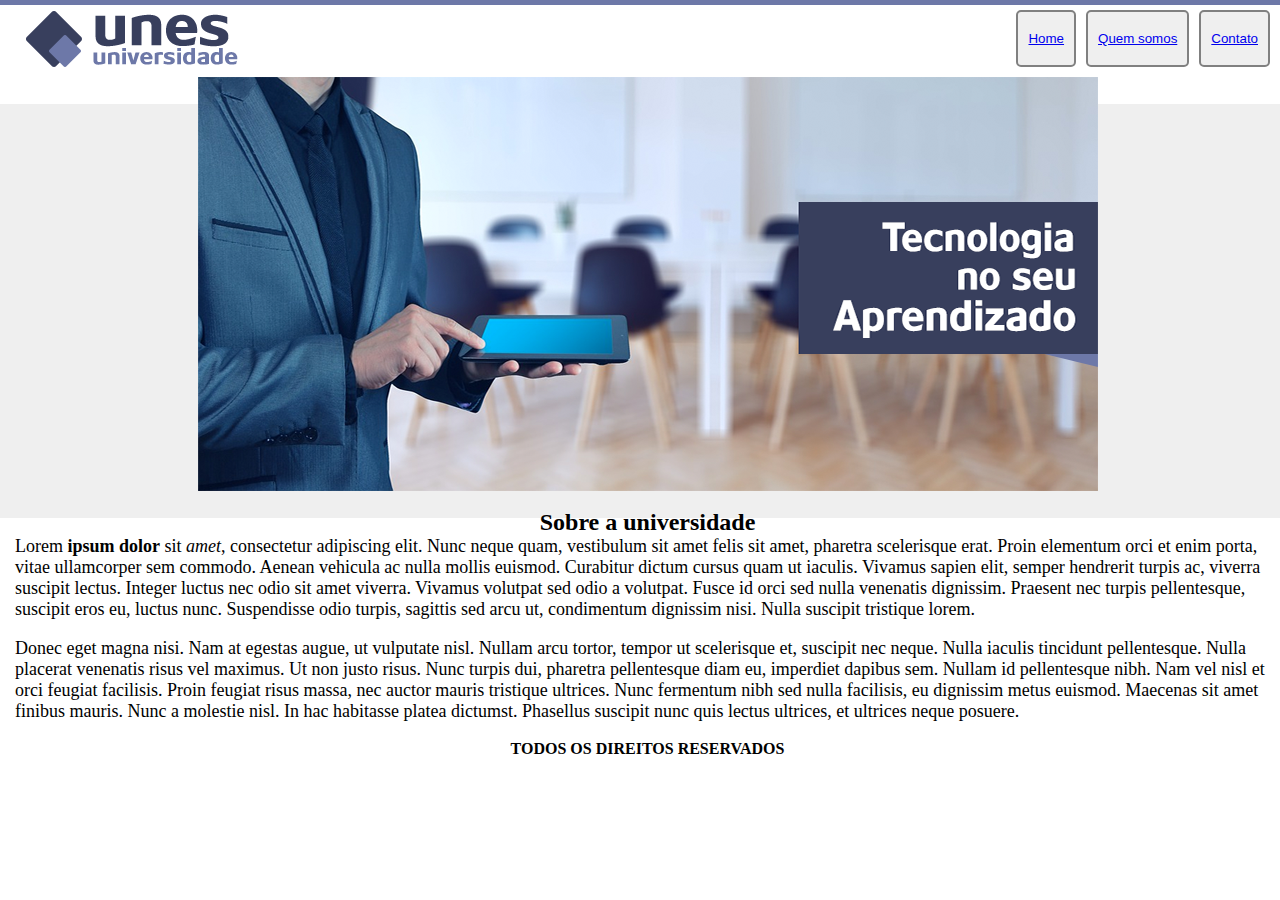
<file: index.html>
<!DOCTYPE html>
<html>
  <head>
    <title>UNES - Pagina principal</title>
    <meta charset="utf-8" />
    <link rel="stylesheet" href="style.css" />
  </head>
  <body background="imagens/fundo.png">
    <div class="conteiner">
      <header class="header">
        <img class="imgHeader" src="imagens/logo.png" />
        <div class="buttons">
          <button class="buttonHeader"><a href="index.html">Home</a></button>
          <button class="buttonHeader">
            <a href="quem-somos.html">Quem somos</a>
          </button>
          <button class="buttonHeader">
            <a href="contato.html">Contato</a>
          </button>
        </div>
      </header>
      <section class="mainContaint">
        <div class="imgCapa">
          <img src="imagens/capa.png" />
        </div>
        <br />
        <h2>Sobre a universidade</h2>

        <p>
          Lorem <strong> ipsum dolor</strong> sit <em>amet</em>, consectetur
          adipiscing elit. Nunc neque quam, vestibulum sit amet felis sit amet,
          pharetra scelerisque erat. Proin elementum orci et enim porta, vitae
          ullamcorper sem commodo. Aenean vehicula ac nulla mollis euismod.
          Curabitur dictum cursus quam ut iaculis. Vivamus sapien elit, semper
          hendrerit turpis ac, viverra suscipit lectus. Integer luctus nec odio
          sit amet viverra. Vivamus volutpat sed odio a volutpat. Fusce id orci
          sed nulla venenatis dignissim. Praesent nec turpis pellentesque,
          suscipit eros eu, luctus nunc. Suspendisse odio turpis, sagittis sed
          arcu ut, condimentum dignissim nisi. Nulla suscipit tristique lorem.
        </p>
        <br />

        <p>
          Donec eget magna nisi. Nam at egestas augue, ut vulputate nisl. Nullam
          arcu tortor, tempor ut scelerisque et, suscipit nec neque. Nulla
          iaculis tincidunt pellentesque. Nulla placerat venenatis risus vel
          maximus. Ut non justo risus. Nunc turpis dui, pharetra pellentesque
          diam eu, imperdiet dapibus sem. Nullam id pellentesque nibh. Nam vel
          nisl et orci feugiat facilisis. Proin feugiat risus massa, nec auctor
          mauris tristique ultrices. Nunc fermentum nibh sed nulla facilisis, eu
          dignissim metus euismod. Maecenas sit amet finibus mauris. Nunc a
          molestie nisl. In hac habitasse platea dictumst. Phasellus suscipit
          nunc quis lectus ultrices, et ultrices neque posuere.
        </p>
      </section>
      <br />
      <footer class="footer">
        <h4>TODOS OS DIREITOS RESERVADOS</h4>
      </footer>
    </div>
  </body>
</html>
</file>
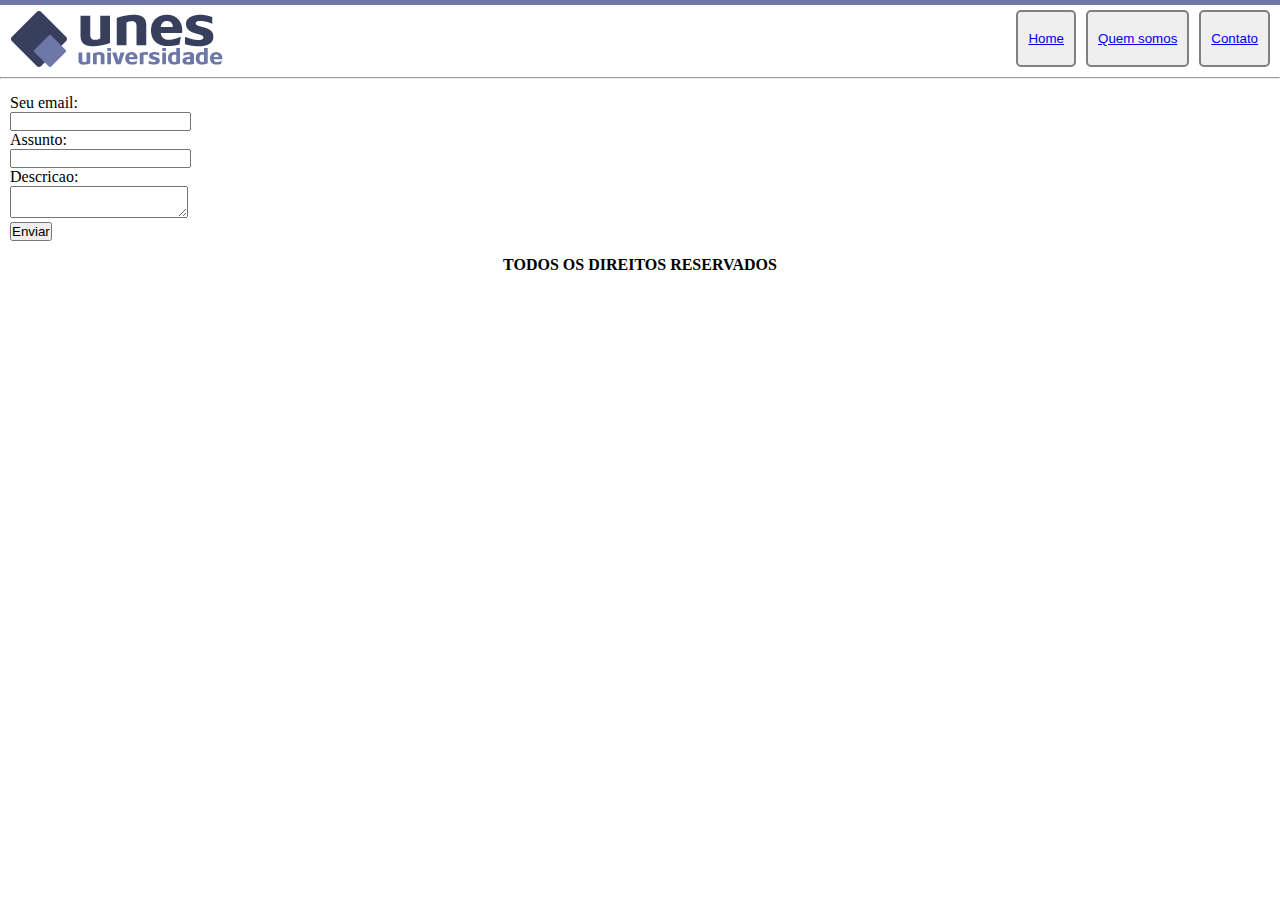
<file: contato.html>
<!DOCTYPE html>
<html>
  <head>
    <title>Quem somos</title>
    <meta charset="utf-8" />
    <link rel="stylesheet" href="style.css" />
  </head>
  <body background="imagens/fundo2.png">
    <div>
      <header class="header">
        <img class="imgHeader" src="imagens/logo.png" />
        <div class="buttons">
          <button class="buttonHeader"><a href="index.html">Home</a></button>
          <button class="buttonHeader">
            <a href="quem-somos.html">Quem somos</a>
          </button>
          <button class="buttonHeader">
            <a href="contato.html">Contato</a>
          </button>
        </div>
      </header>
      <hr />
      <section class="support">
        <form>
          Seu email: <br />
          <input type="text" name="email" /> <br />

          Assunto: <br />
          <input type="text" name="assunto" /> <br />

          Descricao: <br />
          <textarea></textarea><br />

          <input type="submit" value="Enviar" />
        </form>
      </section>
      <footer class="footer">
        <h4>TODOS OS DIREITOS RESERVADOS</h4>
      </footer>
    </div>
  </body>
</html>
</file>
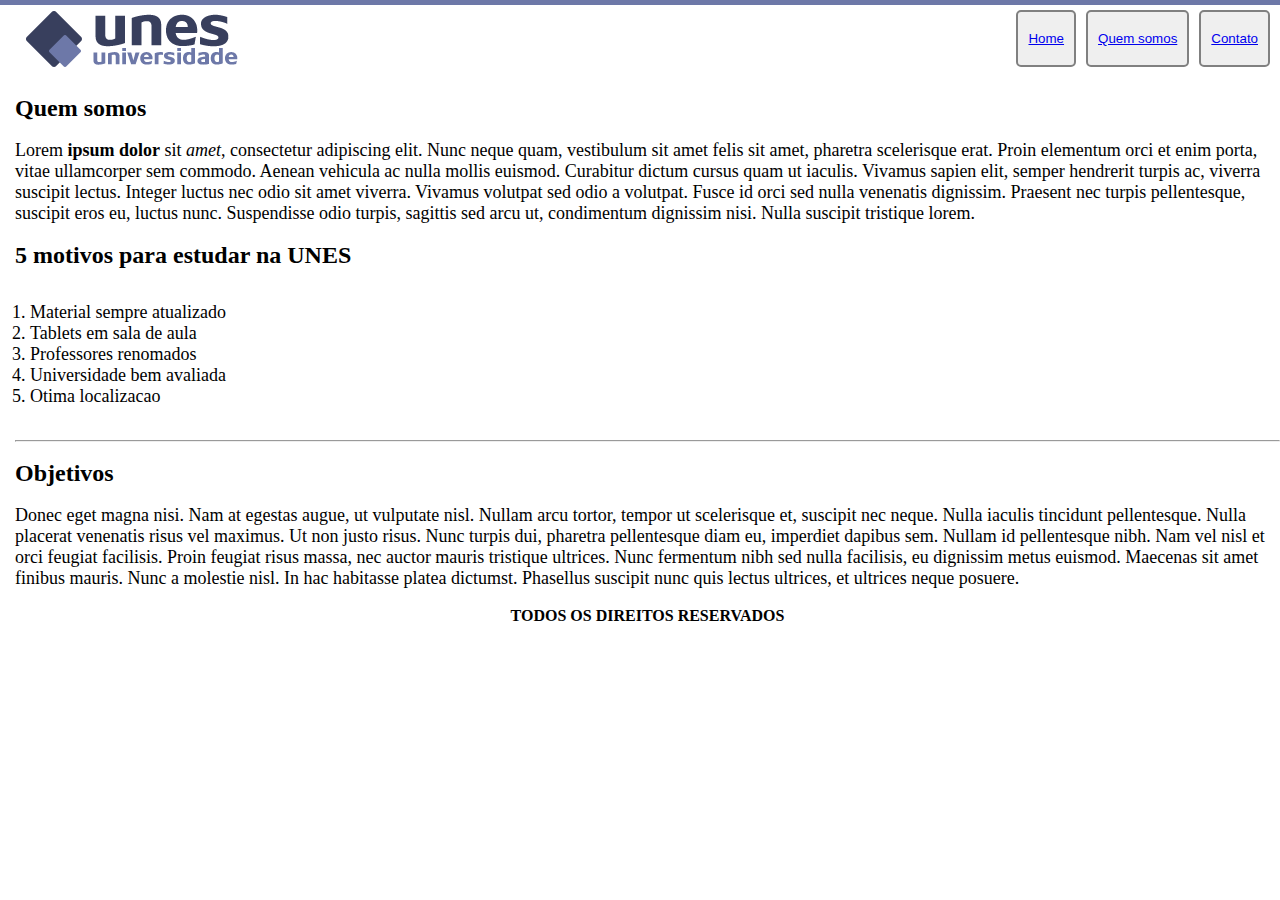
<file: quem-somos.html>
<!DOCTYPE html>
<html>
  <head>
    <title>Quem somos</title>
    <meta charset="utf-8" />
    <link rel="stylesheet" href="style.css" />
  </head>
  <body background="imagens/fundo2.png">
    <div class="conteiner">
      <header class="header">
        <img class="imgHeader" src="imagens/logo.png" />
        <div class="buttons">
          <button class="buttonHeader"><a href="index.html">Home</a></button>
          <button class="buttonHeader">
            <a href="quem-somos.html">Quem somos</a>
          </button>
          <button class="buttonHeader">
            <a href="contato.html">Contato</a>
          </button>
        </div>
      </header>
      <br />
      <section>
        <h2>Quem somos</h2>
        <br />
        <p>
          Lorem <strong> ipsum dolor</strong> sit <em>amet</em>, consectetur
          adipiscing elit. Nunc neque quam, vestibulum sit amet felis sit amet,
          pharetra scelerisque erat. Proin elementum orci et enim porta, vitae
          ullamcorper sem commodo. Aenean vehicula ac nulla mollis euismod.
          Curabitur dictum cursus quam ut iaculis. Vivamus sapien elit, semper
          hendrerit turpis ac, viverra suscipit lectus. Integer luctus nec odio
          sit amet viverra. Vivamus volutpat sed odio a volutpat. Fusce id orci
          sed nulla venenatis dignissim. Praesent nec turpis pellentesque,
          suscipit eros eu, luctus nunc. Suspendisse odio turpis, sagittis sed
          arcu ut, condimentum dignissim nisi. Nulla suscipit tristique lorem.
        </p>
        <br />

        <h2>5 motivos para estudar na UNES</h2>
        <br />
        <ol>
          <li>Material sempre atualizado</li>
          <li>Tablets em sala de aula</li>
          <li>Professores renomados</li>
          <li>Universidade bem avaliada</li>
          <li>Otima localizacao</li>
        </ol>
        <br />
        <hr />
        <br />
        <h2>Objetivos</h2>
        <br />
        <p>
          Donec eget magna nisi. Nam at egestas augue, ut vulputate nisl. Nullam
          arcu tortor, tempor ut scelerisque et, suscipit nec neque. Nulla
          iaculis tincidunt pellentesque. Nulla placerat venenatis risus vel
          maximus. Ut non justo risus. Nunc turpis dui, pharetra pellentesque
          diam eu, imperdiet dapibus sem. Nullam id pellentesque nibh. Nam vel
          nisl et orci feugiat facilisis. Proin feugiat risus massa, nec auctor
          mauris tristique ultrices. Nunc fermentum nibh sed nulla facilisis, eu
          dignissim metus euismod. Maecenas sit amet finibus mauris. Nunc a
          molestie nisl. In hac habitasse platea dictumst. Phasellus suscipit
          nunc quis lectus ultrices, et ultrices neque posuere.
        </p>
      </section>
      <br />
      <footer class="footer">
        <div>
          <h4>TODOS OS DIREITOS RESERVADOS</h4>
        </div>
      </footer>
    </div>
  </body>
</html>
</file>
<file: style.css>
*{
  margin: 0;
  padding: 0;
  box-sizing: border-box;
}

.conteiner {
  display: flex;
  min-height: 100vh;
  flex-direction: column;
  padding-left: 15px;
}
.header {
  flex-basis: 100%;
  display: flex;
  justify-content: space-between;  
  margin: 10px 10px;
}
.imgHeader {
  display: flex;  
}
.buttons {
  display: flex;
  gap: 10px;
}
.buttonHeader{
  border: 2px solid gray;
  border-radius: 5px;
  padding: 5px 10px;
}

.imgCapa{
  display: flex;
  justify-content: center;  
}
.mainContaint {
  display: flex;
  justify-content: center;
  align-items: center;
  flex-direction: column; 
}
.support {
  padding: 15px 10px;
}
p {
  font-size: 18px;
}
ol {
  padding: 15px;
  font-size: 18px;
}

.footer {
  flex-basis: 100%;
  display: flex;
  justify-content: center;
 

}
</file>
